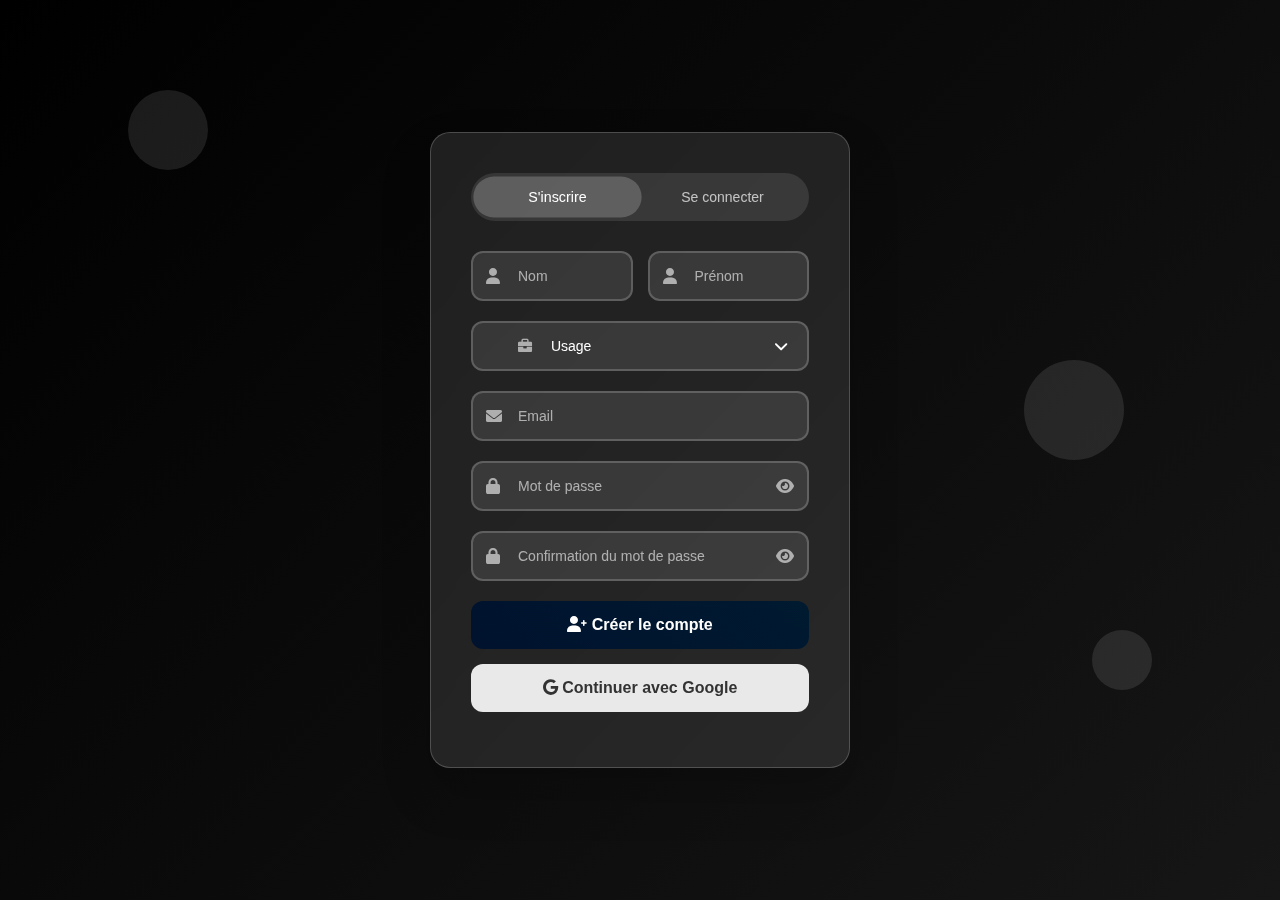
<file: index.html>
<!DOCTYPE html>
<html lang="fr">
<head>
    <meta charset="UTF-8">
    <meta name="viewport" content="width=device-width, initial-scale=1.0">
    <title>Connexion / Inscription</title>
    <link rel="stylesheet" href="https://cdnjs.cloudflare.com/ajax/libs/font-awesome/6.0.0/css/all.min.css">
    <link rel="stylesheet" href="/assets/style.css">
</head>
<body>
    <div class="floating-elements">
        <div class="floating-element"></div>
        <div class="floating-element"></div>
        <div class="floating-element"></div>
    </div>

    <div class="auth-container">
        <div class="tab-buttons">
            <button class="tab-btn active" onclick="switchTab('signup')">S'inscrire</button>
            <button class="tab-btn" onclick="switchTab('signin')">Se connecter</button>
        </div>

        <div class="form-container">
            <!-- Formulaire d'inscription -->
            <form class="form active" id="signup-form">
                <div class="success-message" id="signup-success"></div>
                <div class="error-message" id="signup-error"></div>
                
                <div class="form-row">
                    <div class="form-group">
                        <div class="input-wrapper">
                            <input type="text" class="form-input" placeholder="Nom" required>
                            <i class="fas fa-user input-icon"></i>
                        </div>
                    </div>
                    <div class="form-group">
                        <div class="input-wrapper">
                            <input type="text" class="form-input" placeholder="Prénom" required>
                            <i class="fas fa-user input-icon"></i>
                        </div>
                    </div>
                </div>
                
                <div class="form-row">
                    <div class="form-group">
                        <div class="select-wrapper">
                            <div class="custom-select" id="usage-select">
                                <div class="select-trigger">
                                    <span class="select-text">
                                        <i class="fas fa-briefcase input-icon" style="position: static; margin-right: 15px;"></i>
                                        Usage
                                    </span>
                                    <i class="fas fa-chevron-down select-arrow"></i>
                                </div>
                                <div class="select-options">
                                    <div class="select-option" data-value="personnel">
                                        <i class="fas fa-user"></i>
                                        Personnel
                                    </div>
                                    <div class="select-option" data-value="entreprise">
                                        <i class="fas fa-building"></i>
                                        Entreprise
                                    </div>
                                </div>
                            </div>
                        </div>
                    </div>
                    <div class="form-group" id="company-field">
                        <div class="input-wrapper">
                            <input type="text" class="form-input" placeholder="Nom de l'entreprise" id="company-name">
                            <i class="fas fa-building input-icon"></i>
                        </div>
                    </div>
                </div>
                
                <div class="form-group full-width">
                    <div class="input-wrapper">
                        <input type="email" class="form-input" placeholder="Email" required>
                        <i class="fas fa-envelope input-icon"></i>
                    </div>
                </div>
                
                <div class="form-group full-width">
                    <div class="input-wrapper">
                        <input type="password" class="form-input" placeholder="Mot de passe" id="password" required>
                        <i class="fas fa-lock input-icon"></i>
                        <i class="fas fa-eye password-toggle" onclick="togglePassword('password')"></i>
                    </div>
                </div>
                
                <div class="form-group full-width">
                    <div class="input-wrapper">
                        <input type="password" class="form-input" placeholder="Confirmation du mot de passe" id="confirm-password" required>
                        <i class="fas fa-lock input-icon"></i>
                        <i class="fas fa-eye password-toggle" onclick="togglePassword('confirm-password')"></i>
                    </div>
                </div>
                
                <button type="submit" class="btn btn-primary">
                    <span class="btn-text">
                        <i class="fas fa-user-plus"></i>
                        Créer le compte
                    </span>
                </button>
                <button type="button" class="btn btn-secondary" onclick="signupWithGoogle()">
                    <span class="btn-text">
                        <i class="fab fa-google"></i>
                        Continuer avec Google
                    </span>
                </button>
            </form>

            <!-- Formulaire de connexion -->
            <form class="form" id="signin-form">
                <div class="success-message" id="signin-success"></div>
                <div class="error-message" id="signin-error"></div>
                
                <div class="form-group full-width">
                    <div class="input-wrapper">
                        <input type="email" class="form-input" placeholder="Email" required>
                        <i class="fas fa-envelope input-icon"></i>
                    </div>
                </div>
                
                <div class="form-group full-width">
                    <div class="input-wrapper">
                        <input type="password" class="form-input" placeholder="Mot de passe" id="signin-password" required>
                        <i class="fas fa-lock input-icon"></i>
                        <i class="fas fa-eye password-toggle" onclick="togglePassword('signin-password')"></i>
                    </div>
                </div>
                
                <button type="submit" class="btn btn-primary" onclick="signinWithGoogle()">
                    <span class="btn-text">
                        <i class="fas fa-sign-in-alt"></i>
                        Se connecter
                    </span>
                </button>
                <button type="button" class="btn btn-secondary" onclick="signinWithGoogle()">
                    <span class="btn-text">
                        <i class="fab fa-google"></i>
                        Continuer avec Google
                    </span>
                </button>
            </form>
        </div>
    </div>

    <script src="main2.js">
    </script>
</body>
</html>
</file>
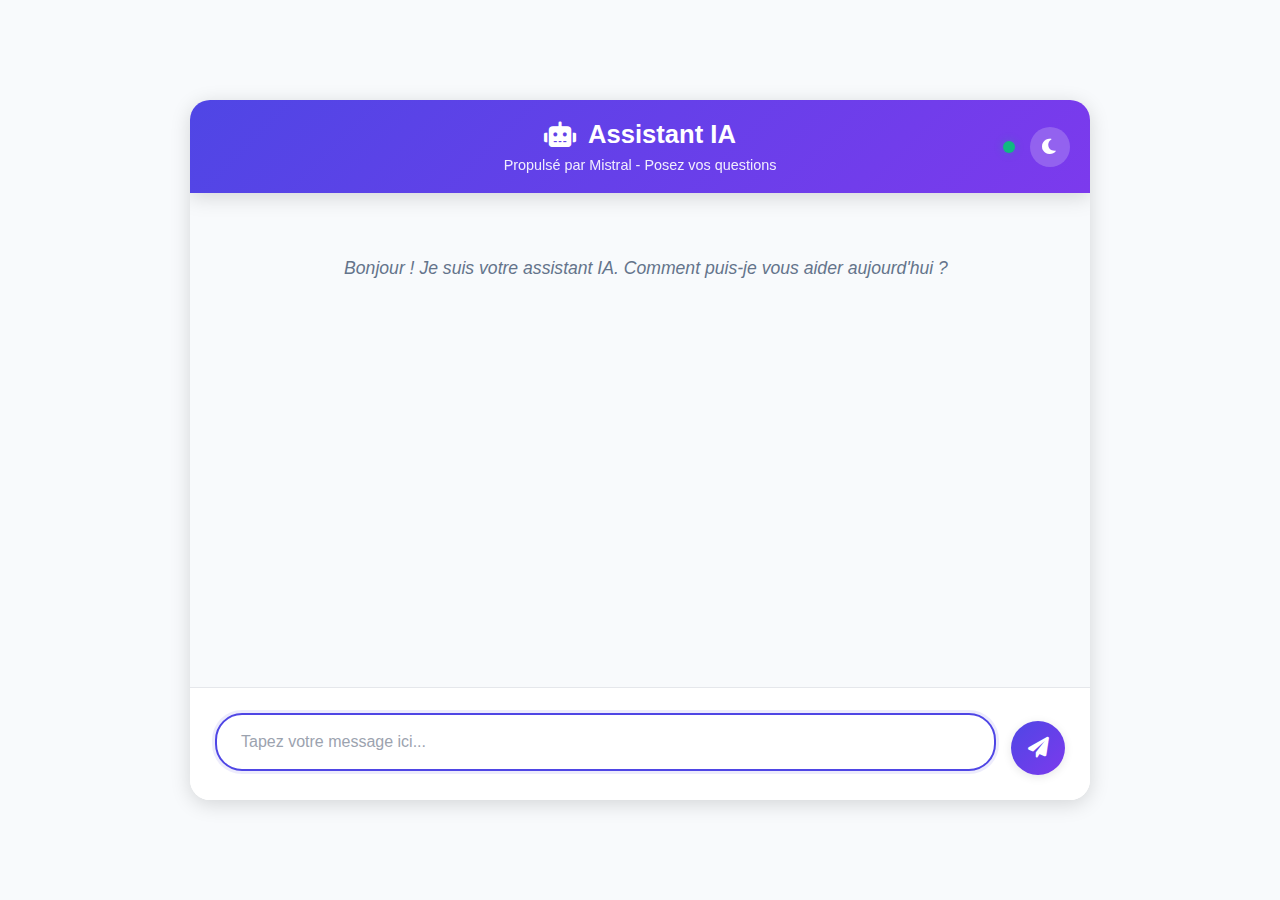
<file: ia.html>
<!DOCTYPE html>
<html lang="fr">
<head>
    <meta charset="UTF-8">
    <meta name="viewport" content="width=device-width, initial-scale=1.0">
    <title>Assistant IA - Mistral</title>
    <link href="https://cdnjs.cloudflare.com/ajax/libs/font-awesome/6.0.0/css/all.min.css" rel="stylesheet">
    <style>
        :root {
            --primary-gradient: linear-gradient(135deg, #667eea 0%, #764ba2 100%);
            --secondary-gradient: linear-gradient(135deg, #4f46e5 0%, #7c3aed 100%);
            --bg-color: #f8fafc;
            --container-bg: white;
            --text-color: #334155;
            --border-color: #e5e7eb;
            --message-bg: white;
            --user-message-bg: var(--primary-gradient);
            --ai-message-bg: white;
            --input-bg: white;
            --shadow: 0 2px 10px rgba(0, 0, 0, 0.1);
            --header-shadow: 0 4px 20px rgba(0, 0, 0, 0.15);
        }

        [data-theme="dark"] {
            --bg-color: #0f172a;
            --container-bg: #1e293b;
            --text-color: #e2e8f0;
            --border-color: #334155;
            --message-bg: #334155;
            --user-message-bg: var(--primary-gradient);
            --ai-message-bg: #334155;
            --input-bg: #334155;
            --shadow: 0 2px 10px rgba(0, 0, 0, 0.3);
            --header-shadow: 0 4px 20px rgba(0, 0, 0, 0.4);
        }

        * {
            margin: 0;
            padding: 0;
            box-sizing: border-box;
        }

        body {
            font-family: -apple-system, BlinkMacSystemFont, 'Segoe UI', Roboto, sans-serif;
            background: var(--bg-color);
            min-height: 100vh;
            display: flex;
            justify-content: center;
            align-items: center;
            padding: 20px;
            color: var(--text-color);
            transition: all 0.3s ease;
        }

        .chat-container {
            background: var(--container-bg);
            border-radius: 20px;
            box-shadow: var(--header-shadow);
            width: 100%;
            max-width: 900px;
            height: 700px;
            display: flex;
            flex-direction: column;
            overflow: hidden;
            transition: all 0.3s ease;
        }

        .chat-header {
            background: var(--secondary-gradient);
            color: white;
            padding: 20px;
            text-align: center;
            position: relative;
            box-shadow: var(--header-shadow);
        }

        .chat-header h1 {
            font-size: 1.6rem;
            font-weight: 700;
            margin-bottom: 8px;
            display: flex;
            align-items: center;
            justify-content: center;
            gap: 12px;
        }

        .chat-header p {
            font-size: 0.9rem;
            opacity: 0.9;
            font-weight: 400;
        }

        .header-controls {
            position: absolute;
            top: 50%;
            right: 20px;
            transform: translateY(-50%);
            display: flex;
            gap: 15px;
            align-items: center;
        }

        .status-indicator {
            width: 12px;
            height: 12px;
            background: #10b981;
            border-radius: 50%;
            animation: pulse 2s infinite;
            box-shadow: 0 0 10px rgba(16, 185, 129, 0.3);
        }

        .theme-toggle {
            background: rgba(255, 255, 255, 0.2);
            border: none;
            color: white;
            width: 40px;
            height: 40px;
            border-radius: 50%;
            cursor: pointer;
            display: flex;
            align-items: center;
            justify-content: center;
            font-size: 1.1rem;
            transition: all 0.3s ease;
            backdrop-filter: blur(10px);
        }

        .theme-toggle:hover {
            background: rgba(255, 255, 255, 0.3);
            transform: scale(1.1);
        }

        @keyframes pulse {
            0% { opacity: 1; transform: scale(1); }
            50% { opacity: 0.7; transform: scale(1.1); }
            100% { opacity: 1; transform: scale(1); }
        }

        .chat-messages {
            flex: 1;
            overflow-y: auto;
            padding: 25px;
            display: flex;
            flex-direction: column;
            gap: 20px;
            background: var(--bg-color);
            transition: all 0.3s ease;
        }

        .message {
            display: flex;
            align-items: flex-start;
            gap: 15px;
            max-width: 80%;
            animation: slideIn 0.4s ease-out;
        }

        @keyframes slideIn {
            from { 
                opacity: 0; 
                transform: translateY(20px) scale(0.95); 
            }
            to { 
                opacity: 1; 
                transform: translateY(0) scale(1); 
            }
        }

        .message.user {
            align-self: flex-end;
            flex-direction: row-reverse;
        }

        .message.ai {
            align-self: flex-start;
        }

        .message-avatar {
            width: 45px;
            height: 45px;
            border-radius: 50%;
            display: flex;
            align-items: center;
            justify-content: center;
            font-size: 1.2rem;
            color: white;
            flex-shrink: 0;
            box-shadow: var(--shadow);
        }

        .message.user .message-avatar {
            background: var(--primary-gradient);
        }

        .message.ai .message-avatar {
            background: var(--secondary-gradient);
        }

        .message-content {
            background: var(--message-bg);
            padding: 18px 24px;
            border-radius: 20px;
            box-shadow: var(--shadow);
            line-height: 1.7;
            word-wrap: break-word;
            font-size: 0.95rem;
            transition: all 0.3s ease;
            position: relative;
        }

        .message.user .message-content {
            background: var(--user-message-bg);
            color: white;
        }

        .message.ai .message-content {
            background: var(--ai-message-bg);
            color: var(--text-color);
            border: 1px solid var(--border-color);
        }

        .message-content::before {
            content: '';
            position: absolute;
            width: 0;
            height: 0;
            border-style: solid;
        }

        .message.user .message-content::before {
            right: -8px;
            top: 15px;
            border-width: 8px 0 8px 8px;
            border-color: transparent transparent transparent;
            border-left-color: inherit;
        }

        .message.ai .message-content::before {
            left: -8px;
            top: 15px;
            border-width: 8px 8px 8px 0;
            border-color: transparent;
            border-right-color: var(--ai-message-bg);
        }

        .typing-indicator {
            display: none;
            align-items: center;
            gap: 12px;
            padding: 18px 24px;
            background: var(--ai-message-bg);
            border-radius: 20px;
            box-shadow: var(--shadow);
            margin-left: 60px;
            border: 1px solid var(--border-color);
        }

        .typing-dots {
            display: flex;
            gap: 6px;
        }

        .typing-dots span {
            width: 8px;
            height: 8px;
            background: #94a3b8;
            border-radius: 50%;
            animation: typing 1.4s infinite;
        }

        .typing-dots span:nth-child(2) {
            animation-delay: 0.2s;
        }

        .typing-dots span:nth-child(3) {
            animation-delay: 0.4s;
        }

        @keyframes typing {
            0%, 60%, 100% { transform: translateY(0); opacity: 0.4; }
            30% { transform: translateY(-10px); opacity: 1; }
        }

        .chat-input {
            padding: 25px;
            background: var(--container-bg);
            border-top: 1px solid var(--border-color);
            transition: all 0.3s ease;
        }

        .input-container {
            display: flex;
            gap: 15px;
            align-items: flex-end;
        }

        .input-wrapper {
            flex: 1;
            position: relative;
        }

        #messageInput {
            width: 100%;
            min-height: 54px;
            max-height: 120px;
            padding: 18px 24px;
            border: 2px solid var(--border-color);
            border-radius: 27px;
            font-size: 1rem;
            font-family: inherit;
            resize: none;
            outline: none;
            transition: all 0.3s ease;
            background: var(--input-bg);
            color: var(--text-color);
        }

        #messageInput:focus {
            border-color: #4f46e5;
            box-shadow: 0 0 0 3px rgba(79, 70, 229, 0.1);
        }

        #messageInput::placeholder {
            color: #9ca3af;
        }

        .send-button {
            width: 54px;
            height: 54px;
            border: none;
            border-radius: 50%;
            background: var(--secondary-gradient);
            color: white;
            font-size: 1.3rem;
            cursor: pointer;
            transition: all 0.3s ease;
            display: flex;
            align-items: center;
            justify-content: center;
            box-shadow: var(--shadow);
        }

        .send-button:hover {
            transform: scale(1.1);
            box-shadow: 0 4px 15px rgba(79, 70, 229, 0.3);
        }

        .send-button:active {
            transform: scale(0.95);
        }

        .send-button:disabled {
            opacity: 0.5;
            cursor: not-allowed;
            transform: none;
        }

        .welcome-message {
            text-align: center;
            color: #64748b;
            font-style: italic;
            margin: 40px 0;
            display: flex;
            align-items: center;
            justify-content: center;
            gap: 12px;
            font-size: 1.1rem;
        }

        .welcome-message i {
            font-size: 1.5rem;
            color: #4f46e5;
        }

        ::-webkit-scrollbar {
            width: 8px;
        }

        ::-webkit-scrollbar-track {
            background: var(--bg-color);
        }

        ::-webkit-scrollbar-thumb {
            background: var(--border-color);
            border-radius: 4px;
        }

        ::-webkit-scrollbar-thumb:hover {
            background: #94a3b8;
        }

        @media (max-width: 768px) {
            .chat-container {
                height: 100vh;
                border-radius: 0;
                margin: 0;
            }

            .message {
                max-width: 85%;
            }

            .chat-header h1 {
                font-size: 1.4rem;
            }

            .header-controls {
                right: 15px;
            }
        }
    </style>
</head>
<body>
    <div class="chat-container">
        <div class="chat-header">
            <div class="header-controls">
                <div class="status-indicator"></div>
                <button class="theme-toggle" id="themeToggle">
                    <i class="fas fa-moon"></i>
                </button>
            </div>
            <h1>
                <i class="fas fa-robot"></i>
                Assistant IA
            </h1>
            <p>Propulsé par Mistral - Posez vos questions</p>
        </div>

        <div class="chat-messages" id="chatMessages">
            <div class="welcome-message">
                <i class="fas fa-hand-wave"></i>
                Bonjour ! Je suis votre assistant IA. Comment puis-je vous aider aujourd'hui ?
            </div>
            
            <div class="typing-indicator" id="typingIndicator">
                <div class="typing-dots">
                    <span></span>
                    <span></span>
                    <span></span>
                </div>
                <span>L'IA réfléchit...</span>
            </div>
        </div>

        <div class="chat-input">
            <div class="input-container">
                <div class="input-wrapper">
                    <textarea 
                        id="messageInput" 
                        placeholder="Tapez votre message ici..."
                        rows="1"
                    ></textarea>
                </div>
                <button class="send-button" id="sendButton" onclick="sendMessage()">
                    <i class="fas fa-paper-plane"></i>
                </button>
            </div>
        </div>
    </div>

    <script>
        const messageInput = document.getElementById('messageInput');
        const sendButton = document.getElementById('sendButton');
        const chatMessages = document.getElementById('chatMessages');
        const typingIndicator = document.getElementById('typingIndicator');
        const themeToggle = document.getElementById('themeToggle');

        // Theme management
        let isDark = localStorage.getItem('theme') === 'dark';
        
        function updateTheme() {
            const body = document.body;
            const icon = themeToggle.querySelector('i');
            
            if (isDark) {
                body.setAttribute('data-theme', 'dark');
                icon.className = 'fas fa-sun';
            } else {
                body.removeAttribute('data-theme');
                icon.className = 'fas fa-moon';
            }
            
            localStorage.setItem('theme', isDark ? 'dark' : 'light');
        }

        themeToggle.addEventListener('click', () => {
            isDark = !isDark;
            updateTheme();
        });

        // Initialize theme
        updateTheme();

        // Auto-resize textarea
        messageInput.addEventListener('input', function() {
            this.style.height = 'auto';
            this.style.height = (this.scrollHeight) + 'px';
        });

        // Send message on Enter (without Shift)
        messageInput.addEventListener('keydown', function(e) {
            if (e.key === 'Enter' && !e.shiftKey) {
                e.preventDefault();
                sendMessage();
            }
        });

        function formatText(text) {
            // Améliore le formatage du texte
            return text
                .replace(/\*\*(.*?)\*\*/g, '<strong>$1</strong>')
                .replace(/\*(.*?)\*/g, '<em>$1</em>')
                .replace(/`(.*?)`/g, '<code style="background: rgba(99, 102, 241, 0.1); padding: 2px 6px; border-radius: 4px; font-family: monospace;">$1</code>')
                .replace(/\n/g, '<br>');
        }

        function addMessage(content, isUser = false) {
            const messageDiv = document.createElement('div');
            messageDiv.className = `message ${isUser ? 'user' : 'ai'}`;
            
            const avatar = document.createElement('div');
            avatar.className = 'message-avatar';
            avatar.innerHTML = isUser ? '<i class="fas fa-user"></i>' : '<i class="fas fa-robot"></i>';
            
            const messageContent = document.createElement('div');
            messageContent.className = 'message-content';
            
            if (isUser) {
                messageContent.textContent = content;
            } else {
                messageContent.innerHTML = formatText(content);
            }
            
            messageDiv.appendChild(avatar);
            messageDiv.appendChild(messageContent);
            
            // Insert before typing indicator
            chatMessages.insertBefore(messageDiv, typingIndicator);
            scrollToBottom();
        }

        function scrollToBottom() {
            chatMessages.scrollTop = chatMessages.scrollHeight;
        }

        function showTyping() {
            typingIndicator.style.display = 'flex';
            scrollToBottom();
        }

        function hideTyping() {
            typingIndicator.style.display = 'none';
        }

        async function sendMessage() {
            const input = messageInput.value.trim();
            if (!input) return;

            // Add user message
            addMessage(input, true);
            
            // Clear input and disable button
            messageInput.value = '';
            messageInput.style.height = 'auto';
            sendButton.disabled = true;
            
            // Show typing indicator
            showTyping();

            try {
                const response = await fetch("https://openrouter.ai/api/v1/chat/completions", {
                    method: "POST",
                    headers: {
                        "Authorization": "Bearer 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",
                        "Content-Type": "application/json"
                    },
                    body: JSON.stringify({
                        model: "mistralai/mistral-7b-instruct",
                        messages: [{ role: "user", content: input }]
                    })
                });

                const data = await response.json();
                const aiMessage = data.choices?.[0]?.message?.content || "❌ Désolé, une erreur s'est produite.";
                
                // Hide typing and add AI response
                hideTyping();
                addMessage(aiMessage);
                
            } catch (error) {
                hideTyping();
                addMessage("❌ Erreur de connexion. Veuillez réessayer.");
            }
            
            // Re-enable button
            sendButton.disabled = false;
            messageInput.focus();
        }

        // Focus input on load
        messageInput.focus();
    </script>
</body>
</html>
</file>
<file: assets/style.css>
* {
            margin: 0;
            padding: 0;
            box-sizing: border-box;
        }

        body {
            font-family: -apple-system, BlinkMacSystemFont, 'Segoe UI', Roboto, sans-serif;
            background: linear-gradient(135deg, #000000 0%, #161616 100%);
            min-height: 100vh;
            display: flex;
            align-items: center;
            justify-content: center;
            overflow: hidden;
        }

        .auth-container {
            background: rgba(255, 255, 255, 0.1);
            backdrop-filter: blur(10px);
            border-radius: 20px;
            padding: 40px;
            box-shadow: 0 25px 50px rgba(0, 0, 0, 0.2);
            border: 1px solid rgba(255, 255, 255, 0.2);
            width: 420px;
            position: relative;
            overflow: hidden;
        }

        .auth-container::before {
            content: '';
            position: absolute;
            top: 0;
            left: -100%;
            width: 100%;
            height: 100%;
            background: linear-gradient(90deg, transparent, rgba(255, 255, 255, 0.1), transparent);
            transition: left 0.5s;
        }

        .auth-container:hover::before {
            left: 100%;
        }

        .tab-buttons {
            display: flex;
            margin-bottom: 30px;
            border-radius: 50px;
            background: rgba(255, 255, 255, 0.1);
            padding: 4px;
            position: relative;
        }

        .tab-btn {
            flex: 1;
            background: none;
            border: none;
            color: rgba(255, 255, 255, 0.7);
            padding: 12px 24px;
            border-radius: 50px;
            cursor: pointer;
            transition: all 0.3s ease;
            font-size: 14px;
            font-weight: 500;
        }

        .tab-btn.active {
            color: white;
            background: rgba(255, 255, 255, 0.2);
            transform: scale(1.02);
        }

        .form-container {
            position: relative;
            overflow: hidden;
        }

        .form {
            display: none;
            animation: fadeIn 0.5s ease;
        }

        .form.active {
            display: block;
        }

        @keyframes fadeIn {
            from { opacity: 0; transform: translateY(20px); }
            to { opacity: 1; transform: translateY(0); }
        }

        .form-row {
            display: flex;
            gap: 15px;
            margin-bottom: 20px;
        }

        .form-group {
            flex: 1;
            position: relative;
        }

        .form-group.full-width {
            flex: none;
            width: 100%;
            margin-bottom: 20px;
        }

        .form-group.hidden {
            display: none;
            animation: slideUp 0.3s ease;
        }

        .form-group.visible {
            display: block;
            animation: slideDown 0.3s ease;
        }

        @keyframes slideDown {
            from { opacity: 0; transform: translateY(-20px); max-height: 0; }
            to { opacity: 1; transform: translateY(0); max-height: 100px; }
        }

        @keyframes slideUp {
            from { opacity: 1; transform: translateY(0); max-height: 100px; }
            to { opacity: 0; transform: translateY(-20px); max-height: 0; }
        }

        .input-wrapper {
            position: relative;
            display: flex;
            align-items: center;
        }

        .input-icon {
            position: absolute;
            left: 15px;
            color: rgba(255, 255, 255, 0.6);
            z-index: 2;
            transition: all 0.3s ease;
        }

        .form-input {
            width: 100%;
            padding: 15px 20px 15px 45px;
            background: rgba(255, 255, 255, 0.1);
            border: 2px solid rgba(255, 255, 255, 0.2);
            border-radius: 12px;
            color: white;
            font-size: 14px;
            outline: none;
            transition: all 0.3s ease;
        }

        .form-input::placeholder {
            color: rgba(255, 255, 255, 0.6);
        }

        .form-input:focus {
            border-color: rgba(255, 255, 255, 0.5);
            background: rgba(255, 255, 255, 0.15);
            transform: translateY(-2px);
            box-shadow: 0 10px 20px rgba(0, 0, 0, 0.1);
            padding-left: 50px;
        }

        .form-input:focus + .input-icon,
        .form-input:not(:placeholder-shown) + .input-icon {
            color: rgba(255, 255, 255, 0.9);
            transform: scale(1.1);
        }

        .select-wrapper {
            position: relative;
        }

        .custom-select {
            position: relative;
            cursor: pointer;
        }

        .select-trigger {
            width: 100%;
            padding: 15px 20px 15px 45px;
            background: rgba(255, 255, 255, 0.1);
            border: 2px solid rgba(255, 255, 255, 0.2);
            border-radius: 12px;
            color: white;
            font-size: 14px;
            cursor: pointer;
            transition: all 0.3s ease;
            display: flex;
            align-items: center;
            justify-content: space-between;
        }

        .select-trigger:hover,
        .custom-select.open .select-trigger {
            border-color: rgba(255, 255, 255, 0.5);
            background: rgba(255, 255, 255, 0.15);
            transform: translateY(-2px);
        }

        .select-arrow {
            transition: transform 0.3s ease;
        }

        .custom-select.open .select-arrow {
            transform: rotate(180deg);
        }

        .select-options {
            position: absolute;
            top: 100%;
            left: 0;
            right: 0;
            background: rgba(255, 255, 255, 0.95);
            backdrop-filter: blur(10px);
            border-radius: 12px;
            box-shadow: 0 10px 30px rgba(0, 0, 0, 0.2);
            z-index: 1000;
            opacity: 0;
            visibility: hidden;
            transform: translateY(-10px);
            transition: all 0.3s ease;
            margin-top: 5px;
        }

        .custom-select.open .select-options {
            opacity: 1;
            visibility: visible;
            transform: translateY(0);
        }

        .select-option {
            padding: 15px 20px;
            color: #333;
            cursor: pointer;
            transition: all 0.2s ease;
            display: flex;
            align-items: center;
            gap: 10px;
        }

        .select-option:first-child {
            border-radius: 12px 12px 0 0;
        }

        .select-option:last-child {
            border-radius: 0 0 12px 12px;
        }

        .select-option:only-child {
            border-radius: 12px;
        }

        .select-option:hover {
            background: rgba(102, 126, 234, 0.1);
            transform: translateX(5px);
        }

        .select-option.selected {
            background: rgba(102, 126, 234, 0.2);
            font-weight: 600;
        }

        .btn {
            width: 100%;
            padding: 15px;
            border: none;
            border-radius: 12px;
            font-size: 16px;
            font-weight: 600;
            cursor: pointer;
            transition: all 0.3s ease;
            margin-bottom: 15px;
            position: relative;
            overflow: hidden;
            display: flex;
            align-items: center;
            justify-content: center;
            gap: 10px;
        }

        .btn-primary {
            background: linear-gradient(45deg, #00122e, #001a30);
            color: white;
        }

        .btn-primary:hover {
            transform: translateY(-2px);
            box-shadow: 0 15px 30px rgba(0, 16, 51, 0.4);
        }

        .btn-secondary {
            background: rgba(255, 255, 255, 0.9);
            color: #333;
        }

        .btn-secondary:hover {
            background: white;
            transform: translateY(-2px);
            box-shadow: 0 15px 30px rgba(0, 0, 0, 0.1);
        }

        .btn::before {
            content: '';
            position: absolute;
            top: 50%;
            left: 50%;
            width: 0;
            height: 0;
            background: rgba(255, 255, 255, 0.2);
            border-radius: 50%;
            transform: translate(-50%, -50%);
            transition: width 0.3s, height 0.3s;
        }

        .btn:active::before {
            width: 300px;
            height: 300px;
        }

        .loading {
            pointer-events: none;
            opacity: 0.7;
        }

        .loading .btn-text {
            opacity: 0;
        }

        .loading::after {
            content: '';
            position: absolute;
            top: 50%;
            left: 50%;
            width: 20px;
            height: 20px;
            border: 2px solid transparent;
            border-top: 2px solid white;
            border-radius: 50%;
            animation: spin 1s linear infinite;
            transform: translate(-50%, -50%);
        }

        @keyframes spin {
            to { transform: translate(-50%, -50%) rotate(360deg); }
        }

        .success-message, .error-message {
            padding: 15px;
            border-radius: 12px;
            margin-bottom: 20px;
            text-align: center;
            display: none;
            animation: slideDown 0.5s ease;
        }

        .success-message {
            background: rgba(76, 175, 80, 0.2);
            border: 1px solid rgba(76, 175, 80, 0.5);
            color: #4caf50;
        }

        .error-message {
            background: rgba(244, 67, 54, 0.2);
            border: 1px solid rgba(244, 67, 54, 0.5);
            color: #f44336;
            animation: shake 0.5s ease;
        }

        @keyframes shake {
            0%, 100% { transform: translateX(0); }
            25% { transform: translateX(-5px); }
            75% { transform: translateX(5px); }
        }

        .floating-elements {
            position: absolute;
            top: 0;
            left: 0;
            width: 100%;
            height: 100%;
            pointer-events: none;
            overflow: hidden;
            z-index: -1;
        }

        .floating-element {
            position: absolute;
            background: rgba(255, 255, 255, 0.1);
            border-radius: 50%;
            animation: float 6s ease-in-out infinite;
        }

        .floating-element:nth-child(1) {
            width: 80px;
            height: 80px;
            top: 10%;
            left: 10%;
            animation-delay: 0s;
        }

        .floating-element:nth-child(2) {
            width: 60px;
            height: 60px;
            top: 70%;
            right: 10%;
            animation-delay: 2s;
        }

        .floating-element:nth-child(3) {
            width: 100px;
            height: 100px;
            top: 40%;
            left: 80%;
            animation-delay: 4s;
        }

        @keyframes float {
            0%, 100% { transform: translateY(0px) rotate(0deg); }
            50% { transform: translateY(-20px) rotate(180deg); }
        }

        .password-toggle {
            position: absolute;
            right: 15px;
            color: rgba(255, 255, 255, 0.6);
            cursor: pointer;
            transition: all 0.3s ease;
        }

        .password-toggle:hover {
            color: rgba(255, 255, 255, 0.9);
            transform: scale(1.1);
        }
</file>
